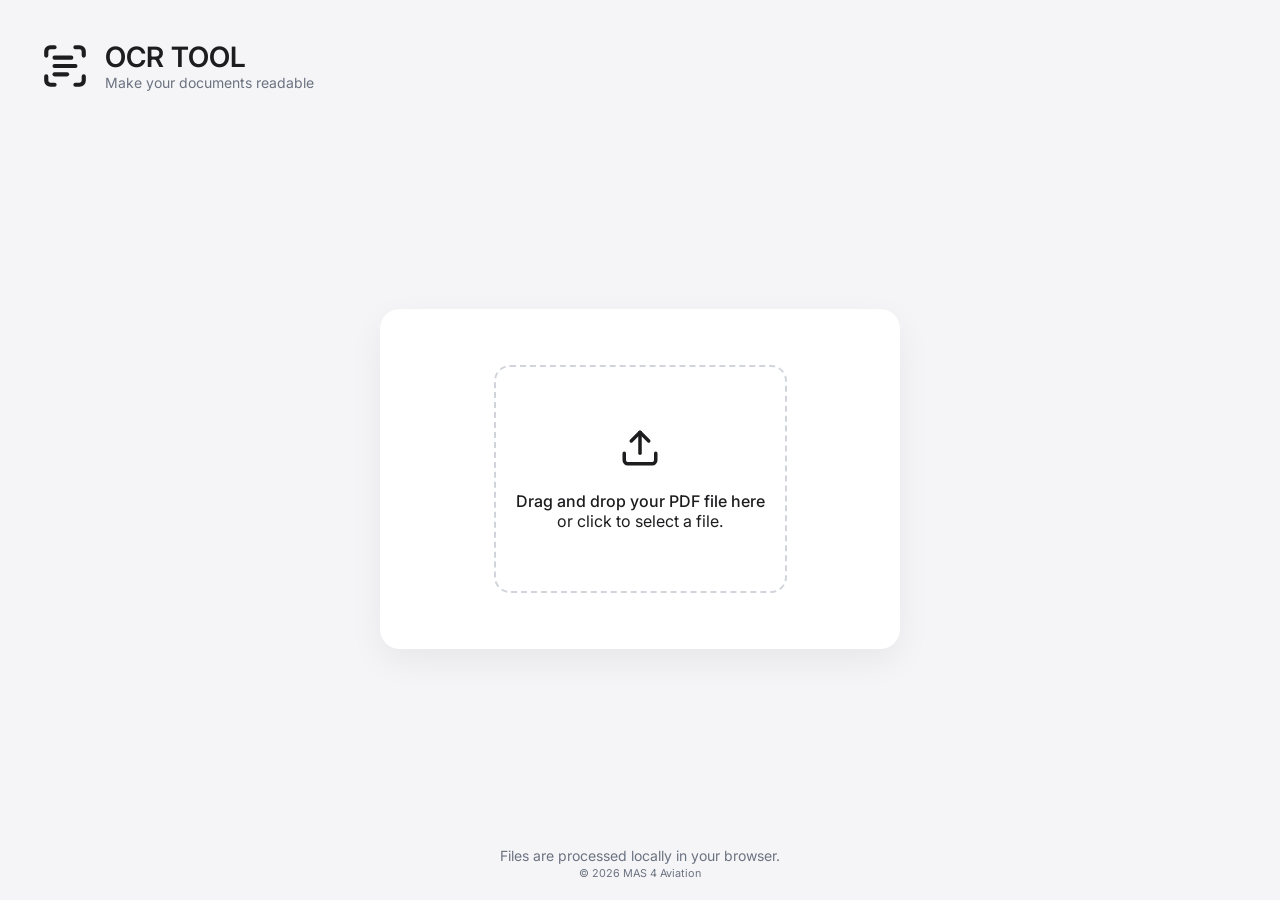
<file: index.html>
<!doctype html>
<html lang="en">
  <head>
    <meta charset="UTF-8" />
    <meta name="viewport" content="width=device-width, initial-scale=1.0" />
    <link rel="stylesheet" href="styles.css" />
    <link rel="icon" type="image/png" sizes="32x32" href="/favicon.ico" />
    <!-- Google tag (gtag.js) -->
    <script
      async
      src="https://www.googletagmanager.com/gtag/js?id=G-FS34Y2YE4K"
    ></script>
    <script>
      window.dataLayer = window.dataLayer || [];
      function gtag() {
        dataLayer.push(arguments);
      }
      gtag("js", new Date());

      gtag("config", "G-FS34Y2YE4K");
    </script>
    <title>OCR TOOL - MAS 4 AVIATION</title>
  </head>
  <body>
    <header>
      <svg
        xmlns="http://www.w3.org/2000/svg"
        width="24"
        height="24"
        viewBox="0 0 24 24"
        fill="none"
        stroke="currentColor"
        stroke-width="2"
        stroke-linecap="round"
        stroke-linejoin="round"
        class="lucide lucide-scan-text-icon lucide-scan-text"
      >
        <path d="M3 7V5a2 2 0 0 1 2-2h2" />
        <path d="M17 3h2a2 2 0 0 1 2 2v2" />
        <path d="M21 17v2a2 2 0 0 1-2 2h-2" />
        <path d="M7 21H5a2 2 0 0 1-2-2v-2" />
        <path d="M7 8h8" />
        <path d="M7 12h10" />
        <path d="M7 16h6" />
      </svg>
      <div class="title">
        <h1>OCR TOOL</h1>
        <p class="lightfont">Make your documents readable</p>
      </div>
    </header>
    <main>
      <div class="card">
        <div id="cardContent"></div>
      </div>
    </main>
    <footer>
      <p class="lightfont">Files are processed locally in your browser.</p>
      <p><small>© 2026 MAS 4 Aviation</small></p>
    </footer>
    <script type="module" src="ui.js"></script>
  </body>
</html>
</file>
<file: styles.css>
@import url("https://fonts.googleapis.com/css2?family=Inter:wght@300;400;500;600&display=swap");

/* =========================
   RESET
========================= */

* {
  box-sizing: border-box;
  margin: 0;
  padding: 0;
  font-family: "Inter", sans-serif;
}

html,
body {
  height: 100%;
}

body {
  background-color: #f5f5f7;
  color: #1d1d1f;
  display: flex;
  flex-direction: column;
}

/* =========================
   LAYOUT
========================= */

main {
  flex: 1;
  display: flex;
  justify-content: center;
  align-items: center;
  padding: 40px;
}

/* =========================
   HEADER
========================= */

header {
  display: flex;
  align-items: center;
  padding: 40px;
  gap: 15px;
}

header svg {
  height: 50px;
  width: 50px;
}

.title h1 {
  font-size: 28px;
  font-weight: 600;
}

.lightfont {
  color: #6b7280;
  font-size: 14px;
}

/* =========================
   CARD
========================= */

.card {
  width: 520px;
  min-height: 340px;
  background-color: white;
  border-radius: 20px;
  padding: 50px 40px;
  box-shadow: 0 12px 35px rgba(0, 0, 0, 0.06);
  transition: all 0.3s ease;
  display: flex;
  justify-content: center;
  align-items: center;
}

/* =========================
   CONTENT ANIMATION
========================= */

.fade-enter {
  opacity: 0;
  transform: translateY(8px);
}

.fade-enter-active {
  opacity: 1;
  transform: translateY(0);
  transition:
    opacity 0.3s ease,
    transform 0.3s ease;
}

/* =========================
   DROPZONE
========================= */

.dropzone {
  width: 100%;
  border: 2px dashed #d1d5db;
  border-radius: 16px;
  padding: 60px 20px;
  text-align: center;
  cursor: pointer;
  transition:
    border-color 0.25s ease,
    background-color 0.25s ease,
    box-shadow 0.25s ease;
}

.dropzone:hover,
.dropzone.drag-active {
  border-color: #111827;
  background-color: #f9fafb;
  box-shadow: 0 8px 24px rgba(0, 0, 0, 0.05);
}

.dropzone .icon {
  width: 42px;
  height: 42px;
  margin-bottom: 18px;
  transition: transform 0.25s ease;
}

.dropzone:hover .icon,
.dropzone.drag-active .icon {
  transform: scale(1.12) translateY(-3px);
}

.dropzone strong {
  font-weight: 500;
}

.file-input {
  display: none;
}

/* =========================
   FILE PREVIEW
========================= */

.file-preview {
  width: 100%;
  display: flex;
  flex-direction: column;
  align-items: center;
}

.file-header {
  display: flex;
  align-items: center;
  gap: 18px;
  margin-bottom: 32px;
}

.file-header .icon {
  width: 40px;
  height: 40px;
}

.file-meta {
  display: flex;
  flex-direction: column;
  text-align: left;
}

.file-meta h3 {
  font-size: 18px;
  font-weight: 500;
  margin-bottom: 4px;
  word-break: break-word;
}

.file-info {
  display: flex;
  align-items: center;
  gap: 8px;
  font-size: 13px;
  color: #6b7280;
}

/* =========================
   PROCESSING
========================= */

.processing {
  width: 100%;
  text-align: center;
}

.processing h3 {
  font-size: 18px;
  font-weight: 500;
  margin-bottom: 10px;
}

.processing p {
  font-size: 14px;
  color: #6b7280;
  margin-bottom: 30px;
}

.progress {
  width: 100%;
}

.progress-bar {
  width: 100%;
  height: 8px;
  background: #e5e7eb;
  border-radius: 8px;
  overflow: hidden;
  margin-bottom: 8px;
}

.progress-fill {
  height: 100%;
  background: #111827;
  width: 0%;
  transition: width 0.3s ease;
}

.progress span {
  font-size: 13px;
  color: #6b7280;
}

.time-info {
  margin-top: 8px;
  display: flex;
  gap: 16px;
  font-size: 13px;
  color: #6b7280;
}

/* =========================
   COMPLETED
========================= */

.completed {
  width: 100%;
  text-align: center;
}

.completed h3 {
  font-size: 18px;
  font-weight: 500;
  margin-bottom: 10px;
}

.completed p {
  font-size: 14px;
  color: #6b7280;
  margin-bottom: 30px;
}

.completed a {
  text-decoration: none;
}

/* =========================
   BUTTONS
========================= */

.actions {
  display: flex;
  justify-content: center;
  gap: 14px;
  margin-top: 20px;
}

.btn {
  font-size: 14px;
  font-weight: 500;
  border-radius: 999px;
  padding: 10px 24px;
  cursor: pointer;
  border: none;
  transition:
    transform 0.15s ease,
    box-shadow 0.15s ease,
    background-color 0.2s ease;
}

/* Primary */
.btn-primary {
  background-color: #111827;
  color: white;
  box-shadow: 0 6px 18px rgba(0, 0, 0, 0.08);
}

.btn-primary:hover {
  transform: translateY(-1px);
  box-shadow: 0 8px 22px rgba(0, 0, 0, 0.12);
}

.btn-primary:active {
  transform: scale(0.97);
  box-shadow: 0 4px 12px rgba(0, 0, 0, 0.1);
}

/* Secondary */
.btn-secondary {
  background-color: #f3f4f6;
  color: #111827;
}

.btn-secondary:hover {
  background-color: #e5e7eb;
}

.btn-secondary:active {
  transform: scale(0.97);
}
/* =========================
   FOOTER
========================= */

footer {
  padding: 20px;
  text-align: center;
  font-size: 13px;
  color: #6b7280;
}
</file>
